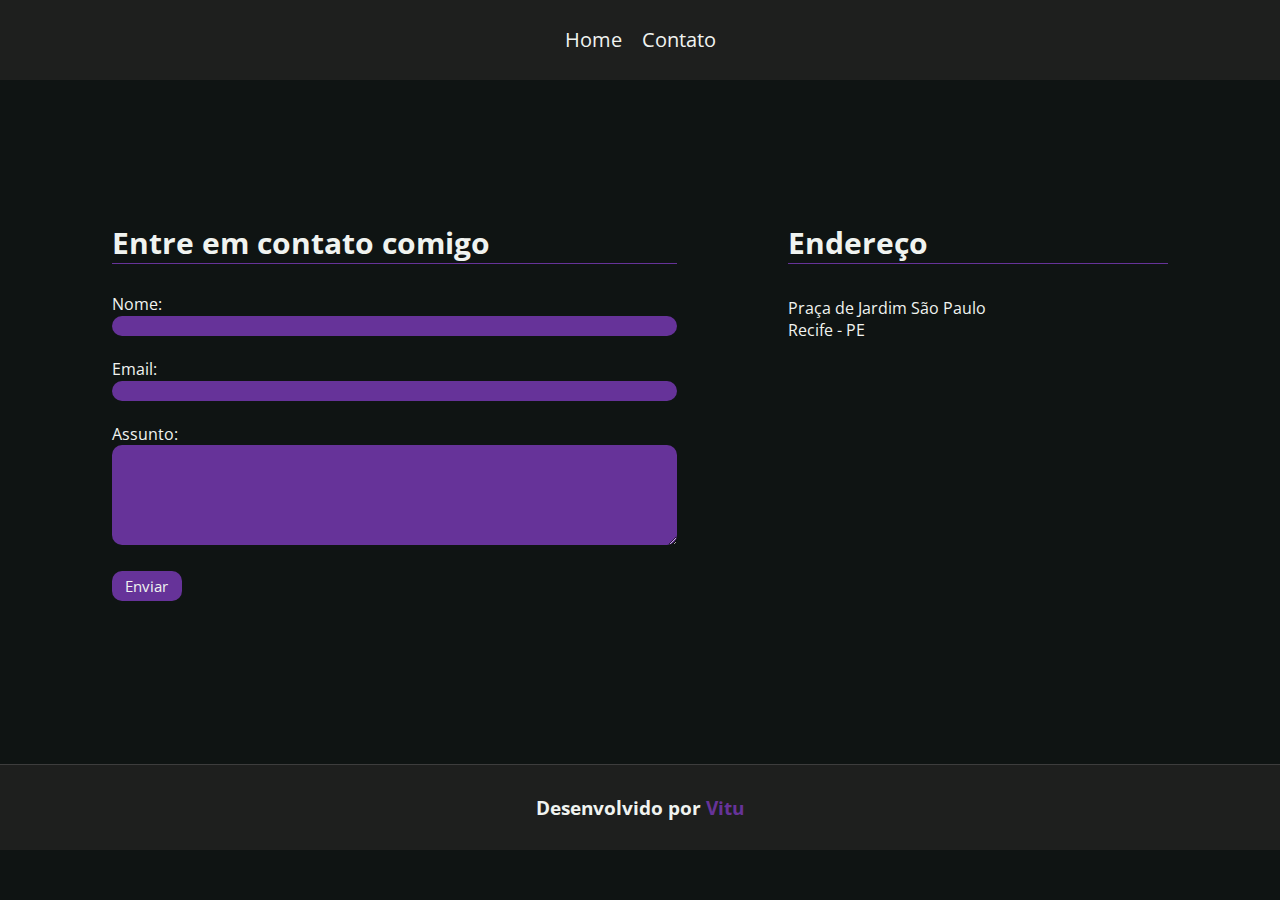
<file: contato.html>
<!DOCTYPE html>
<html lang="pt-br">
<head>
    <meta charset="UTF-8">
    <meta http-equiv="X-UA-Compatible" content="IE=edge">
    <meta name="viewport" content="width=device-width, initial-scale=1.0">
    <title>Meu perfil - Contato</title>
    <link rel="stylesheet" href="./assets/css/style.css">
</head>
<body>
    <nav id="navbar">
        <ul class="wrap">
            <li>
                <a href="index.html">Home</a>
            </li>
            <li>
                <a href="contato.html">Contato</a>
            </li>
        </ul>
    </nav>

    <section id="info">
        <div id="form-wrap">
            <h1 class="title">Entre em contato comigo</h1>
    
            <form>
                <div>
                    <label for="nome">Nome:</label><br>
                    <input type="text" id="nome" onkeyup="validaNome()">
                    <div id="textNome"></div>
                </div>
                
                <div>
                    <label for="email">Email:</label><br>
                    <input type="email" id="email" onkeyup="validaEmail()">
                    <div id="textEmail"></div>
                </div>
                
                <div>
                    <label for="assunto">Assunto:</label><br>
                    <textarea name="assunto" id="assunto" cols="60" rows="5" onkeyup="validaAssunto()"></textarea>
                    <div id="textAssunto"></div>
                </div>
            
                <button onclick="enviar()">Enviar</button>
            </form>
        </div>
    
        <div id="address-wrap">
            <h2 class="title">Endereço</h2>
            
            <div class="address-content">
                <div>
                    <p>Praça de Jardim São Paulo</p>
                    <p>Recife - PE</p>
                </div>
                
                <iframe 
                    src="https://www.google.com/maps/embed?pb=!1m18!1m12!1m3!1d1975.0972843639884!2d-34.93927522819991!3d-8.0816296659096!2m3!1f0!2f0!3f0!3m2!1i1024!2i768!4f13.1!3m3!1m2!1s0x7ab1ebb2222dfa3%3A0xb00174ed225cc641!2sPra%C3%A7a%20de%20Jardim%20S%C3%A3o%20Paulo!5e0!3m2!1spt-BR!2sbr!4v1637689087633!5m2!1spt-BR!2sbr" 
                    width="380" 
                    height="230" 
                    style="border:0;" 
                    allowfullscreen="" 
                    loading="lazy"
                    id="mapa"
                ></iframe>  
            </div>         
        </div>
    </section>

    <footer>
        <h3>Desenvolvido por <a href="https://www.linkedin.com/in/vitor-alex-8aab38209/" target="_blank">Vitu</a></h3>
    </footer>

    <script src="./assets/js/script.js"></script>
</body>
</html>
</file>
<file: assets/css/style.css>
/*Open Sans*/
@import url('https://fonts.googleapis.com/css2?family=Open+Sans:wght@300;400;600&display=swap');

* {
    font-family: 'Open Sans', sans-serif;
    box-sizing: border-box;
    padding: 0;
    margin: 0;
    color: rgb(240, 243, 240);
}

body {
    background-color: rgb(15, 20, 19);
}

ul {
    list-style: none;
}

a {
    text-decoration: none;
}

.wrap {
    margin: 0 30px;
}

#navbar {
    display: flex;
    justify-content: center;
    justify-items: center;
    background-color: rgb(30, 31, 30);
    font-size: 20px;
    line-height: 20px;
    padding: 20px;
}

#navbar ul,
#navbar ul li {
    display: flex;
    justify-content: center;
    justify-items: center;
}
#navbar ul li {
    flex-direction: column;
}

#navbar li a {
    transition: color 0.5s;
}

#navbar li a:hover {
    color: rgb(147, 98, 196);
    /*rebeccapurple*/
}

.title {
    display: flex;
    justify-content: start;
    font-size: 30px;
    border-bottom: 1px solid rebeccapurple;
}

#navbar li {
    margin: 10px;
}

#about-me {
    display: flex;
    margin: 50px 50px;
}

#about-me .descrition {
    display: flex;
    flex-direction: column;
    justify-content: space-evenly;
    margin-right: 10px;
}

#about-me img {
    height: 300px;
    width: 300px;
    border-radius: 50%;
}

#music {
    display: flex;
    flex-direction: column;
    align-items: center;
    margin: 80px;
}

#music .title {
    margin-bottom: 30px;
    justify-content: center;
}

#info {
    height: 76vh;

    display: flex;
    align-items: center;
    justify-content: space-evenly;
}

#address-wrap,
#form-wrap {
    height: 400px;
    display: flex;
    flex-direction: column;
    justify-content: space-between;
}

#form-wrap form,
#address-wrap .address-content {
    display: flex;
    flex-direction: column;
    justify-content: space-evenly;
    height: 350px;
}

#form-wrap form input,
#form-wrap form textarea,
#form-wrap form button {
    background-color: rebeccapurple;
    border: none;
    padding-left: 10px;
    font-size: 15px;
    border-radius: 10px;
    width: 100%;
    transition: background-color 0.5s;
}

#form-wrap form input:focus,
#form-wrap form textarea:focus,
#form-wrap form button:hover {
    background-color: rgb(147, 98, 196);
}

#form-wrap form button {
    width: 70px;
    height: 30px;
    font-size: 15px;
    padding-left: 0;
    cursor: pointer;
}

#address-wrap .title,
#form-wrap .title {
    justify-content: start;
}

#address-wrap iframe {
    border-radius: 10px;
    transition: opacity 0.5s;
}

#address-wrap iframe:hover {
    opacity: 0.8;
}

footer {
    display: flex;
    justify-content: center;

    background-color: rgb(30, 31, 30);

    padding: 30px;
    border-top: 1px solid rgb(61, 61, 61);
}

footer a {
    color: rebeccapurple;
    transition: color 0.5s;
}

footer a:hover {
    color: rgb(147, 98, 196);
}
</file>
